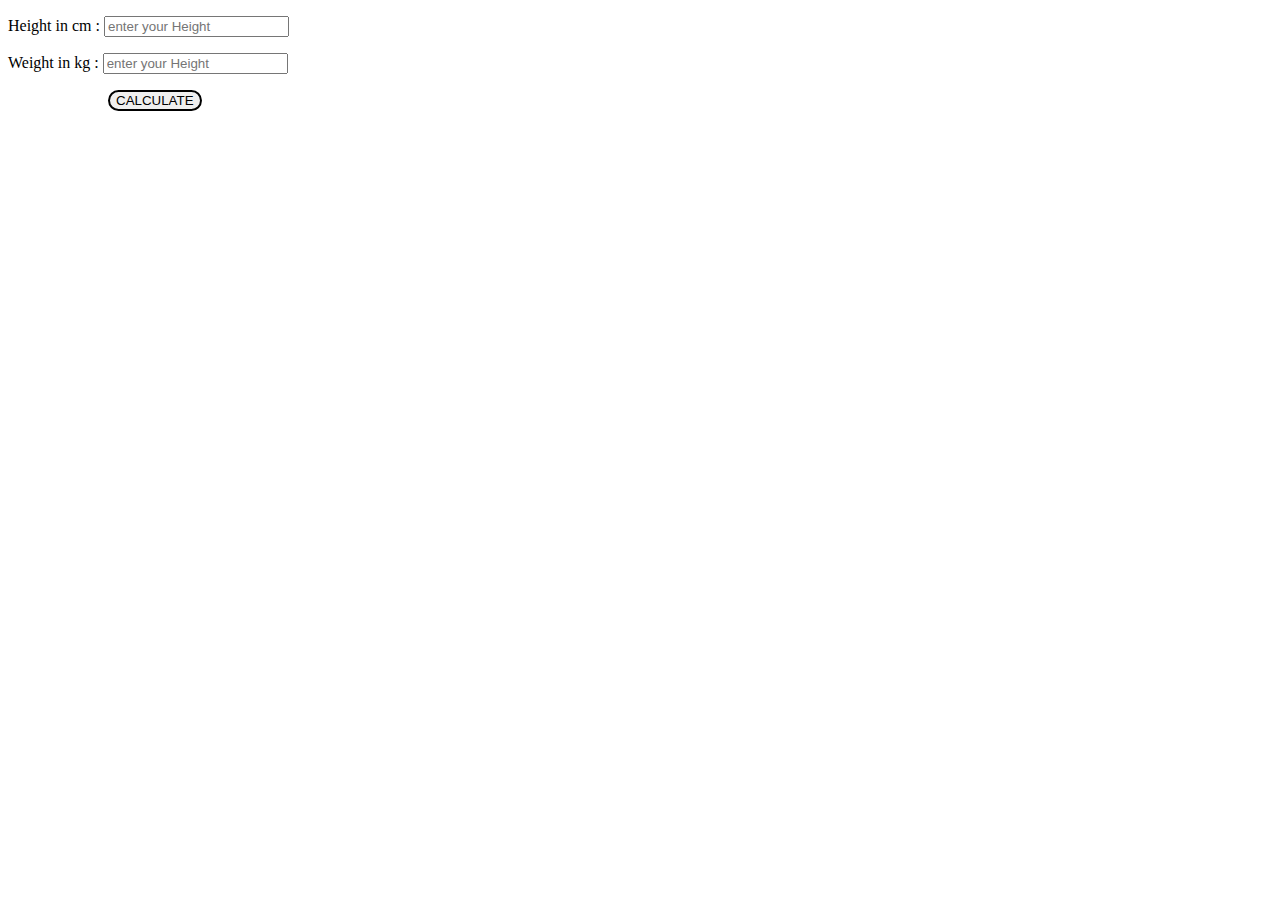
<file: Projects using HTML and CSS/Bmi Calculator/Index.html>
<!DOCTYPE html>
<html lang="en">

<head>
    <meta charset="UTF-8">
    <meta name="viewport" content="width=device-width, initial-scale=1.0">
    <title>BMI calculator</title>
    <style>
        #btn {
            border: 2px solid black;
            border-radius: 20px;
            margin-left: 100px;
            cursor: pointer;
        }
    </style>
</head>

<body>

    <form action="">
        <p><label>Height in cm : </label><input type="text" placeholder="enter your Height" id="height"></p>
        <p><label> Weight in kg : </label><input type="text" placeholder="enter your Height" id="weight"></p>

        <button id="btn" onclick="change()"> CALCULATE</button>
        <div id="result"></div>
    </form>

    <script>

        function change() { document.getElementById('btn').style.backgroundColor = 'yellow' }
        const form = document.querySelector('form');
        form.addEventListener('submit', function (e) {
            e.preventDefault();
            const height = parseInt(document.querySelector('#height').value);
            const weight = parseInt(document.querySelector('#weight').value);
            const result = document.querySelector('#result');

            if (height === '' || height < 0 || isNaN(height)) {
                result.innerHTML = `Please give a valid height ${height}`;
            } else if (weight === '' || weight < 0 || isNaN(weight)) {
                result.innerHTML = `Please give the valid weight ${wight}`;
            } else {
                const bmi = (weight / ((height * height) / 10000)).toFixed(2)
                result.innerHTML = `Your Bmi is ${bmi}`;
            }
        });


    </script>
</body>

</html>
</file>
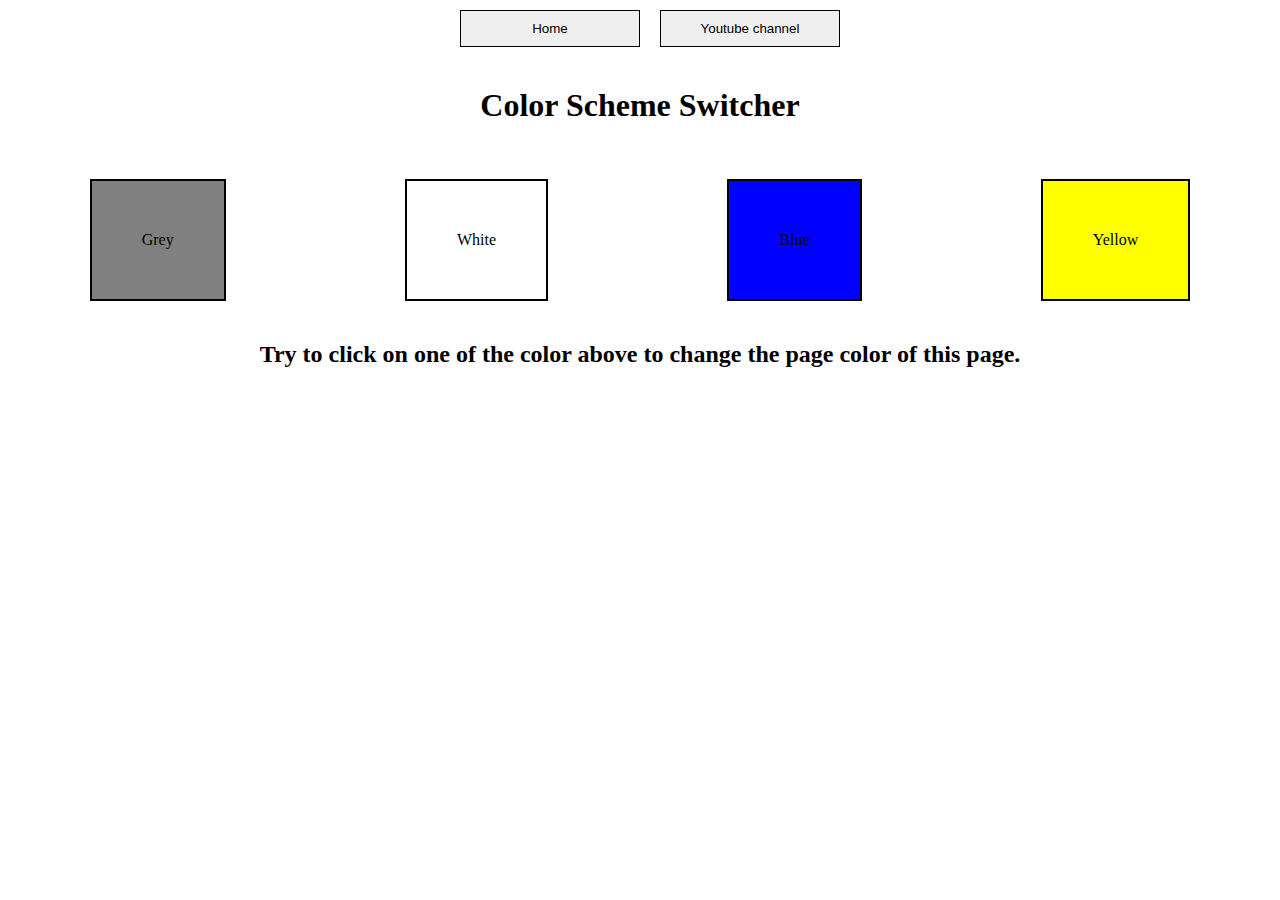
<file: Projects using HTML and CSS/Project-color changer/Index.html>
<!DOCTYPE html>
<html lang="en">
<head>
    <meta charset="UTF-8">
    <meta name="viewport" content="width=device-width, initial-scale=1.0">
    <title>Document</title>
    <link rel="stylesheet" href="Index.css">
    <script src="Index.js" defer></script>
</head>
<body>
    <nav id="nav">
        <button class="btn">Home</button>
        <button class="btn">Youtube channel</button>
    </nav>

    <h1>Color Scheme Switcher</h1>
    <div id="container">
        <span class="button" id="grey">Grey</span>
        <span class="button" id="white">White</span>
        <span class="button" id="blue">Blue</span>
        <span class="button" id="yellow">Yellow</span>
    </div>
    <h2>Try to click on one of the color above
        <span>to change the page color of this page.</span>
    </h2>
</body>
</html>
</file>
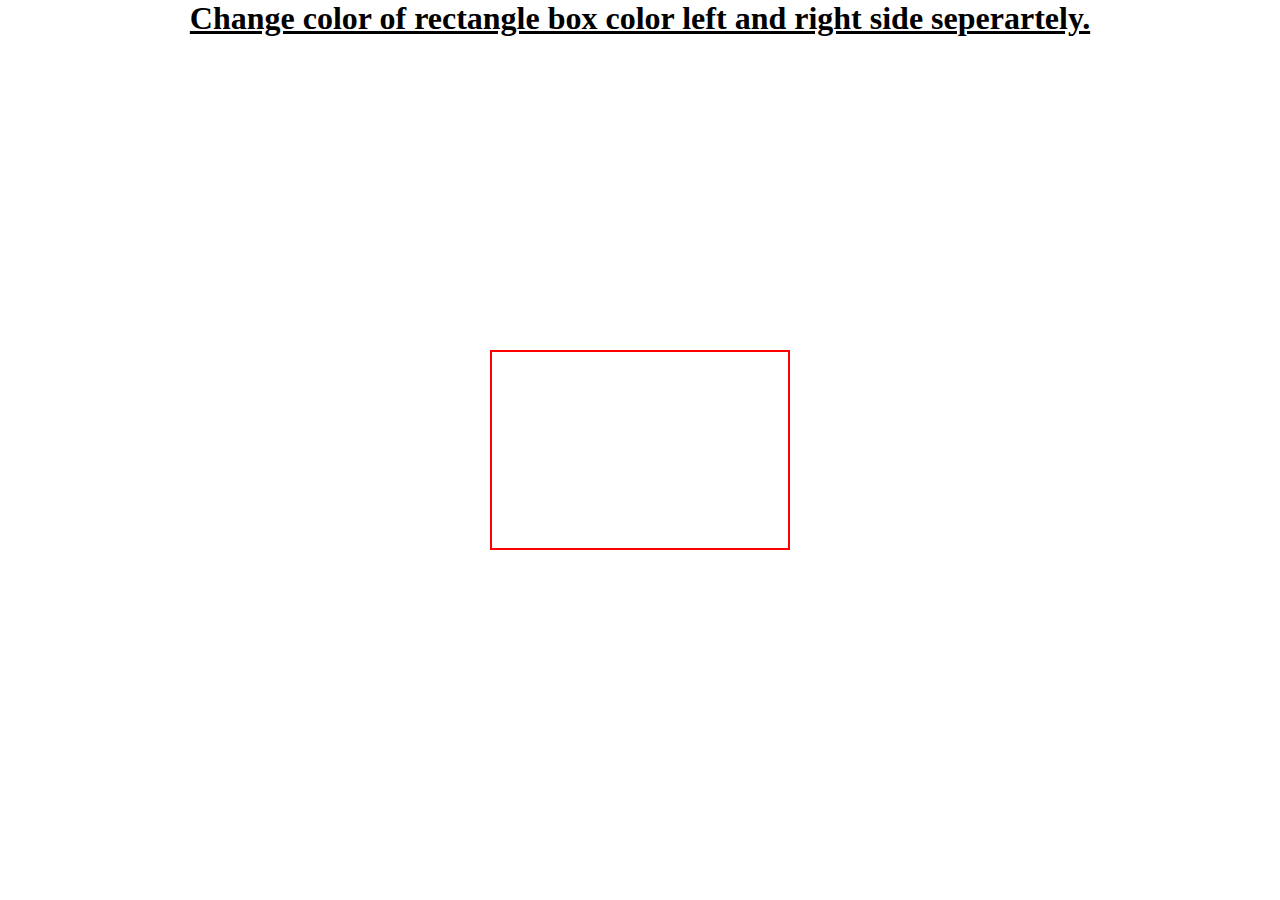
<file: Projects using HTML, CSS and Javascript./Color changer rectangle box/Index.html>
<!DOCTYPE html>
<html lang="en">
<head>
  <meta charset="UTF-8">
  <meta name="viewport" content="width=device-width, initial-scale=1.0">
  <title>Javascript project</title>
  <link rel="stylesheet" href="Index.css">

  <script src="https://cdnjs.cloudflare.com/ajax/libs/gsap/3.12.4/gsap.min.js" integrity="sha512-EZI2cBcGPnmR89wTgVnN3602Yyi7muWo8y1B3a8WmIv1J9tYG+udH4LvmYjLiGp37yHB7FfaPBo8ly178m9g4Q==" crossorigin="anonymous" referrerpolicy="no-referrer" ></script>

  <script src="Index.js" defer></script>
</head>
<body>
    <h1 align="center"><u>Change color of rectangle box color left and right side seperartely. </u></h1>

    <div id="rectangle"></div>
</body>
</html>
</file>
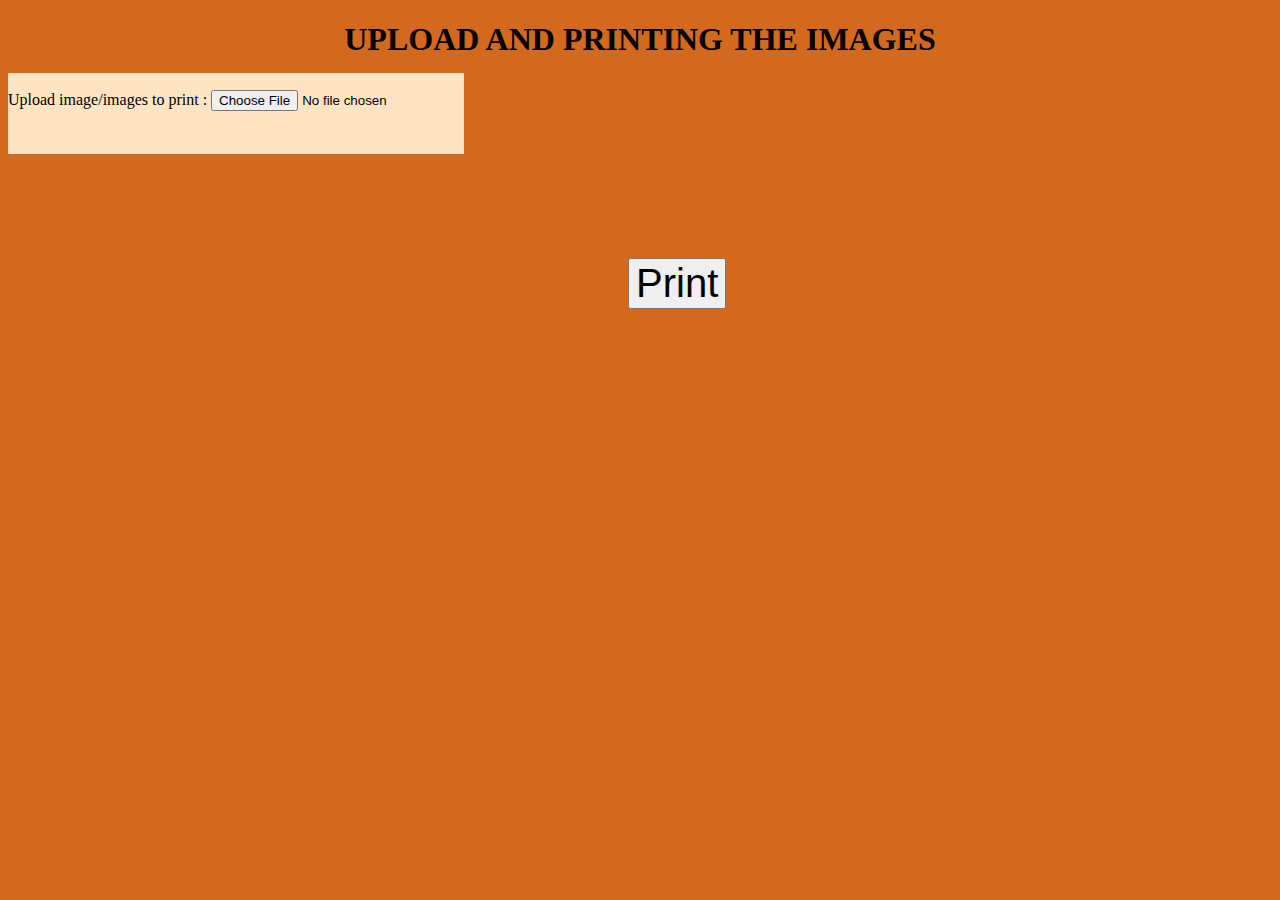
<file: Projects using HTML, CSS and Javascript./Uplaod photo app/Index.html>
<!DOCTYPE html>
<html lang="en">

<head>
    <meta charset="UTF-8">
    <meta name="viewport" content="width=device-width, initial-scale=1.0">
    <link rel="stylesheet" href="Index.css">
    <script src="Index.js" defer></script>
    <title>Website responsive</title>
</head>

<body>


    <h1 align="center">UPLOAD AND PRINTING THE IMAGES</h1>

    <form>
        <label id="images">Upload image/images to print :
            <input type="file" accept="image/jpeg, image/png, image/jpg">
        </label>

        <output></output>
    </form>
<footer>
    <button onclick="printthis()"> Print</button>
</footer>

</body>

</html>
</file>
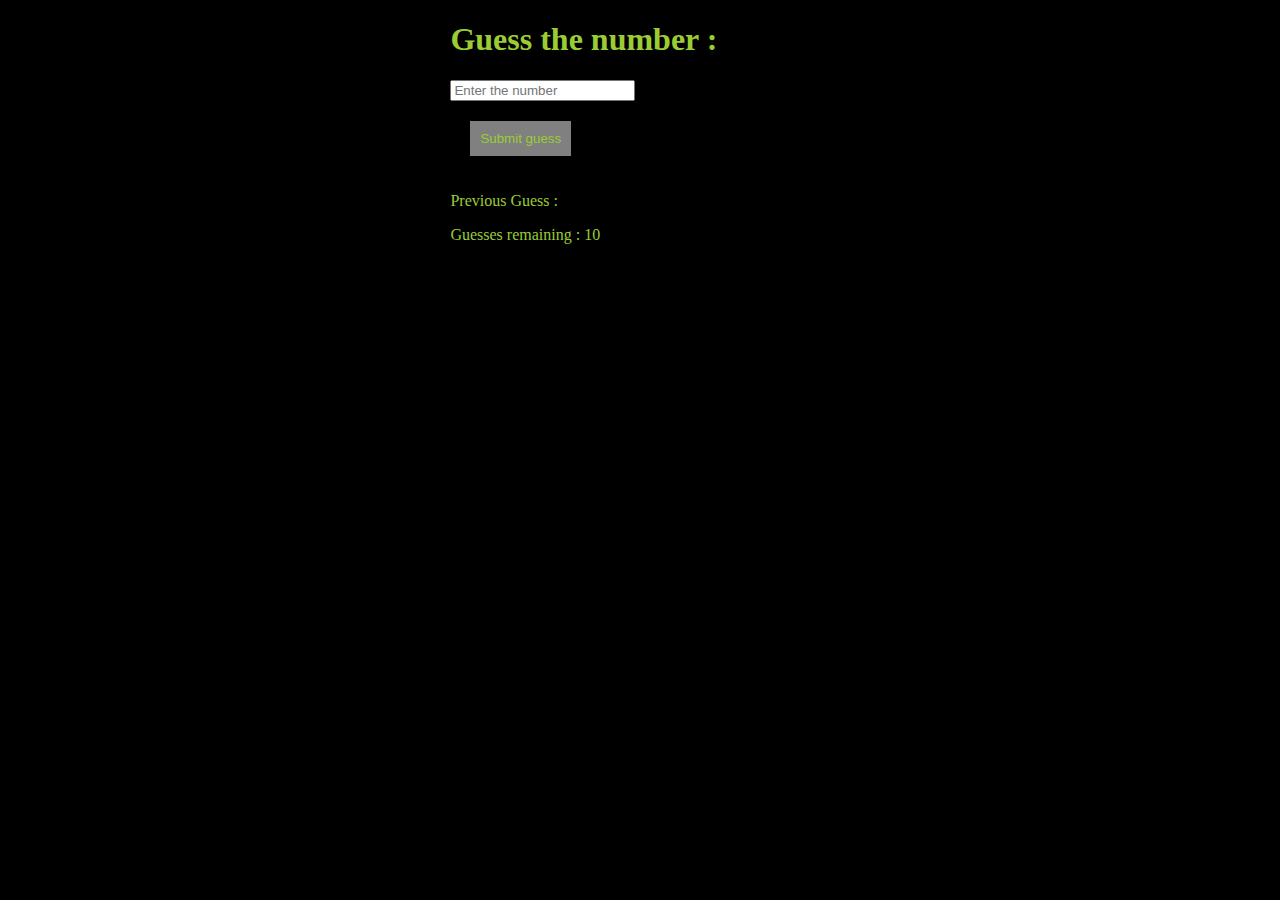
<file: Guess the number/Guess.html>
<!DOCTYPE html>
<html lang="en">

<head>
    <meta charset="UTF-8">
    <meta name="viewport" content="width=device-width, initial-scale=1.0">
    <title>Guess the number</title>
    <script src="Guess.js" defer></script>
    <style>

        *{
            color: yellowgreen;
        }
        body {
            background: black;
            color: white;
        }

        #subt {
            background-color: gray;
            border: 20px solid black;
            padding: 10px;
            cursor: pointer;
        }

        .guessfield {
            padding: 10px;
            border: 2px solid orange;
            border-radius: 20px;
            background-color: yellowgreen;
        }

        .center {
            width: 30%;
            margin: auto;
        }
    </style>
</head>

<body>
    <div class="center">
        <form class="form">
            <label2 id="guess">
                <h1>Guess the number : </h1>
            </label>
            <input type="text" placeholder="Enter the number" id="guessField" class="guessField"><br>
            <input type="submit" id="subt" value="Submit guess">
        </form>

        <div class="resultParas">
            <p>Previous Guess : <span class="guesses"></span></p>
            <p>Guesses remaining : <span class="lastResult">10</span></p>
            <p class="lowOrHi"></p>
        </div>
    </div>

    
</body>

</html>
</file>
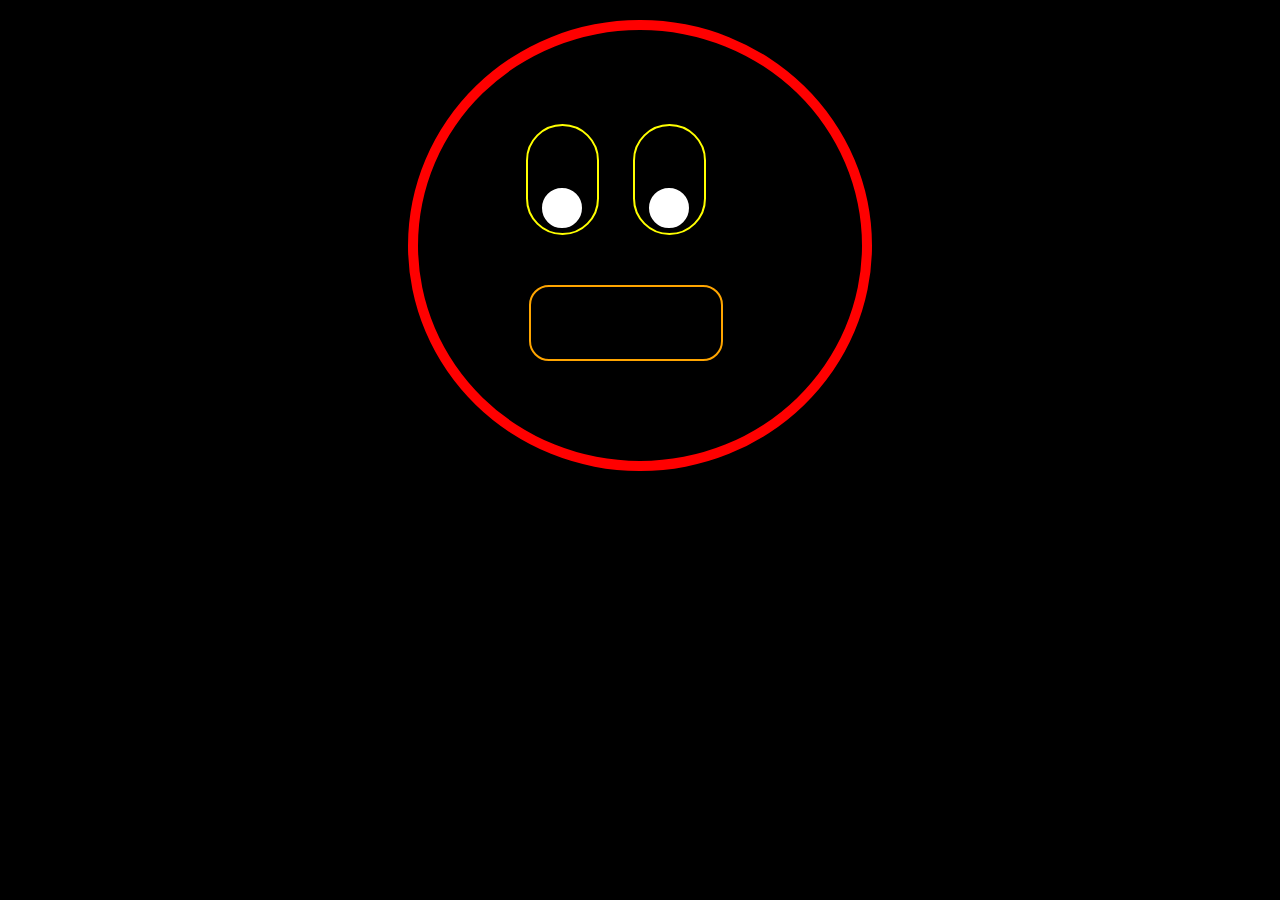
<file: Projects using HTML, CSS and Javascript./Digital clock/Clock.html>
<!DOCTYPE html>
<html lang="en">

<head>
    <meta charset="UTF-8">
    <meta name="viewport" content="width=device-width, initial-scale=1.0">
    <title>Document</title>
    <link rel="stylesheet" href="Clock.css">
    <script src="Clock.js" defer></script>
</head>

<body>

    <div class="conatiner">
        <div class="circle">
            <div class="eye">
                <div class="shape"></div>

            </div>
            <div class="eye">
                <div class="shape"></div>
            </div>
            <div class="mouth"></div>
            <div id="time">
        </div>
    </div>

        <div></div>

</body>

</html>
</file>
<file: Projects using HTML and CSS/Project-color changer/Index.css>
*{
    padding: 0px;
    margin: 0px;
}

#nav{
    display: grid;
    grid-template-columns: repeat(2,1fr);
    grid-template-columns: repeat(2,1fr);
    gap: 1fr;
    margin: 10px 440px 0px 440px;
}

.btn{
    border: 1px solid black;
    margin-left: 20px;
    padding: 10px;
}

h1, h2{
    padding:40px 0px 55px 0px;
    text-align: center;
}

#container{
    display: flex;
    flex-direction: row;
    flex-wrap: wrap;
    margin: 0px 0px 0px 0px;
}
span{
    display: inline-block;
    margin: auto;
}
.button{
    padding: 50px;

    border: 2px solid black;
    /* align-items: center;     */


}

#grey{
    background-color: grey;
}
#white{
    background-color: white;
}
#blue{
    background-color: blue;
}
#yellow{
    background-color: yellow;
}
</file>
<file: Projects using HTML, CSS and Javascript./Color changer rectangle box/Index.css>
*{
    padding: 0px;
    margin: 0px;
    box-sizing: border-box;
}

#rectangle{
    position: absolute;
    top: 50%;
    left: 50%;
    border: 2px solid red;
    transform: translate(-50%, -50%);
    width: 300px;
    height: 200px;
}
</file>
<file: Projects using HTML, CSS and Javascript./Uplaod photo app/Index.css>
body{
    background-color: chocolate;
}
output {
    width: 100%;
    display: grid;
    overflow-x: hidden;
    
    gap: 30px;
    grid-template-columns: repeat(4, 1fr);
}

output img {
    width: 100%;
    border: 2px solid black;
    object-fit: cover;
}

#images {
    margin: 63px 0px 47px 0px;
    padding: 18px 0px 46px 0px;
    background-color: bisque;
}

input{
    margin: 10px 0px 47px 0px;
    
}
footer{
    margin: 100px 0px 0px 620px;
    display: inline-block;
}

button{
    font-size: 40px;
    
}
</file>
<file: Projects using HTML, CSS and Javascript./Digital clock/Clock.css>
*{
    margin: 0px ;
    padding: 0px;
}

body{
    background: black;
}

.circle{
    border: 10px solid red;
    display: flex;
    margin: auto;
    margin-top: 20px;
    padding: 100px;
    border-radius: 50%;
    width: 19%;
    height: 231px;

}

.eye{
    color: aliceblue;
    display: inline-block;
    border: 2px solid yellow;
    border-radius: 65px;
    margin: -6px 26px 190px 8px;
    padding: 80px 20px 27px 15px;

}
.shape{
    border: 20px solid white;
    margin: auto;
    border-radius: 50%;
    margin: -18px -5px 0px -1px;


}

.mouth{
    border: 2px solid orange;
    padding: 22px 0px 6px 190px;
    margin: 155px 7px 0px -203px;
    border-radius:20px ;
}

#time{
    color: white;
    font-size: 25px;
    display: inline-block;
    margin: 180px 24px 28px -166px;
    padding: 0px 0px 0px 0px;
}
</file>
